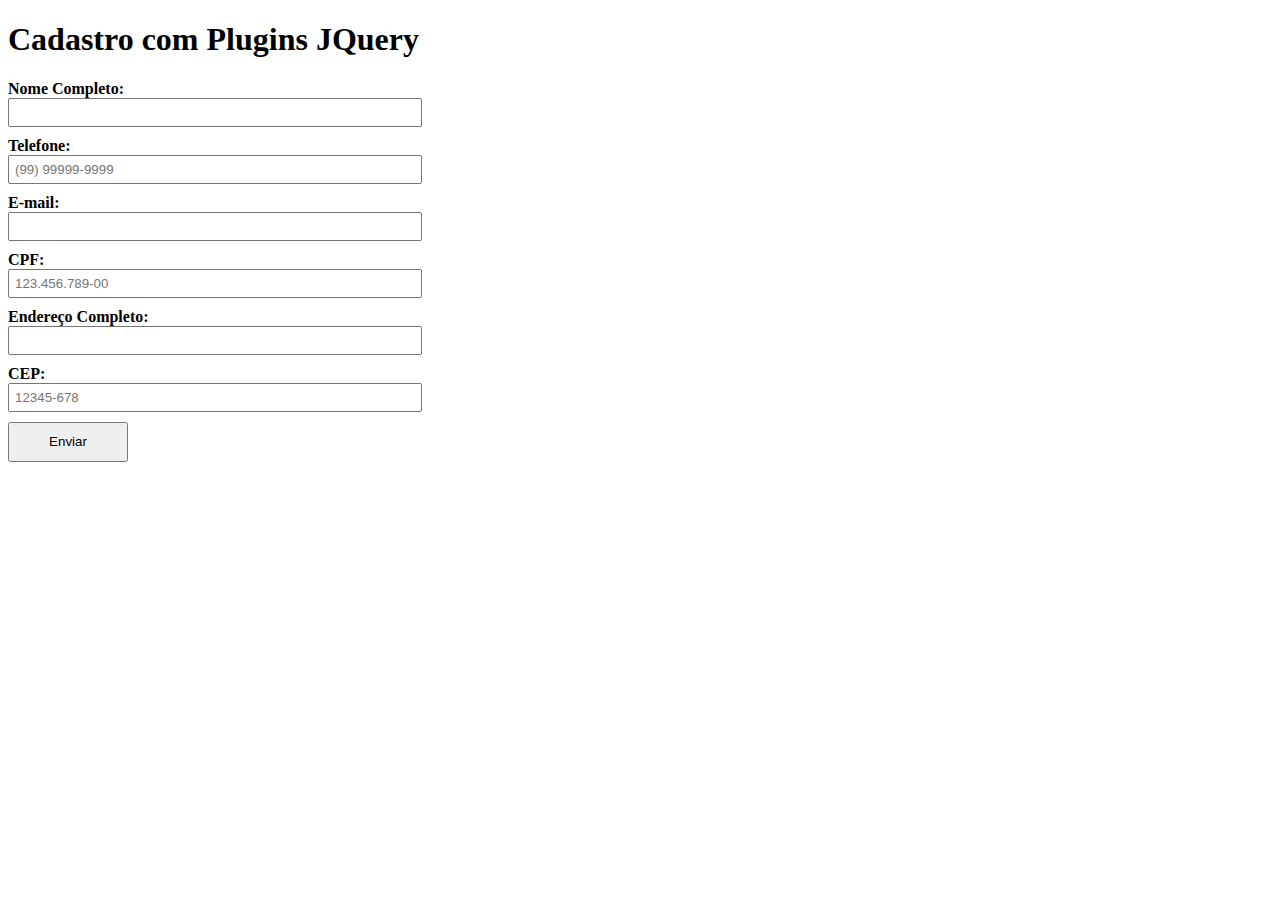
<file: index.html>
<!DOCTYPE html>
<html lang="pt-br">
<head>
    <meta charset="UTF-8">
    <meta http-equiv="X-UA-Compatible" content="IE=edge">
    <meta name="viewport" content="width=device-width, initial-scale=1.0">
    <title>Cadastro com Plugins JQuery</title>
    <link rel="stylesheet" href="main.css">
</head>
<body>
    <div class="container">
        <header>
                <h1>Cadastro com Plugins JQuery</h1>
        </header>
        <form>
            <div class="formulario">
                <label for="nome">Nome Completo:</label>
                <input type="text" id="nome" name="nome">
            </div>
            <div class="formulario">
                <label for="telefone">Telefone:</label>
                <input type="tel" id="telefone" name="telefone">
            </div>
            <div class="formulario">
                <label for="email">E-mail:</label>
                <input type="email" id="email" name="email">
            </div>
            <div class="formulario">
                <label for="cpf">CPF:</label>
                <input type="text" id="cpf" name="cpf">
            </div>
            <div class="formulario">
                <label for="endereco">Endereço Completo:</label>
                <input id="endereco" name="endereco">
            </div>
            <div class="formulario">
                <label for="cep">CEP:</label>
                <input id="cep" name="cep">
            </div>
            <button type="submit">Enviar</button>
        </form>
    </div>
    <script type="text/javascript" src="//code.jquery.com/jquery-1.11.0.min.js"></script>
    <script src="./js/jquery.mask.min.js"></script>
    <script src="./js/jquery.validate.min.js"></script>
    <script src="./js/messages_pt_PT.min.js"></script>
    <script src="./js/main.js"></script>
</body>
</html>
</file>
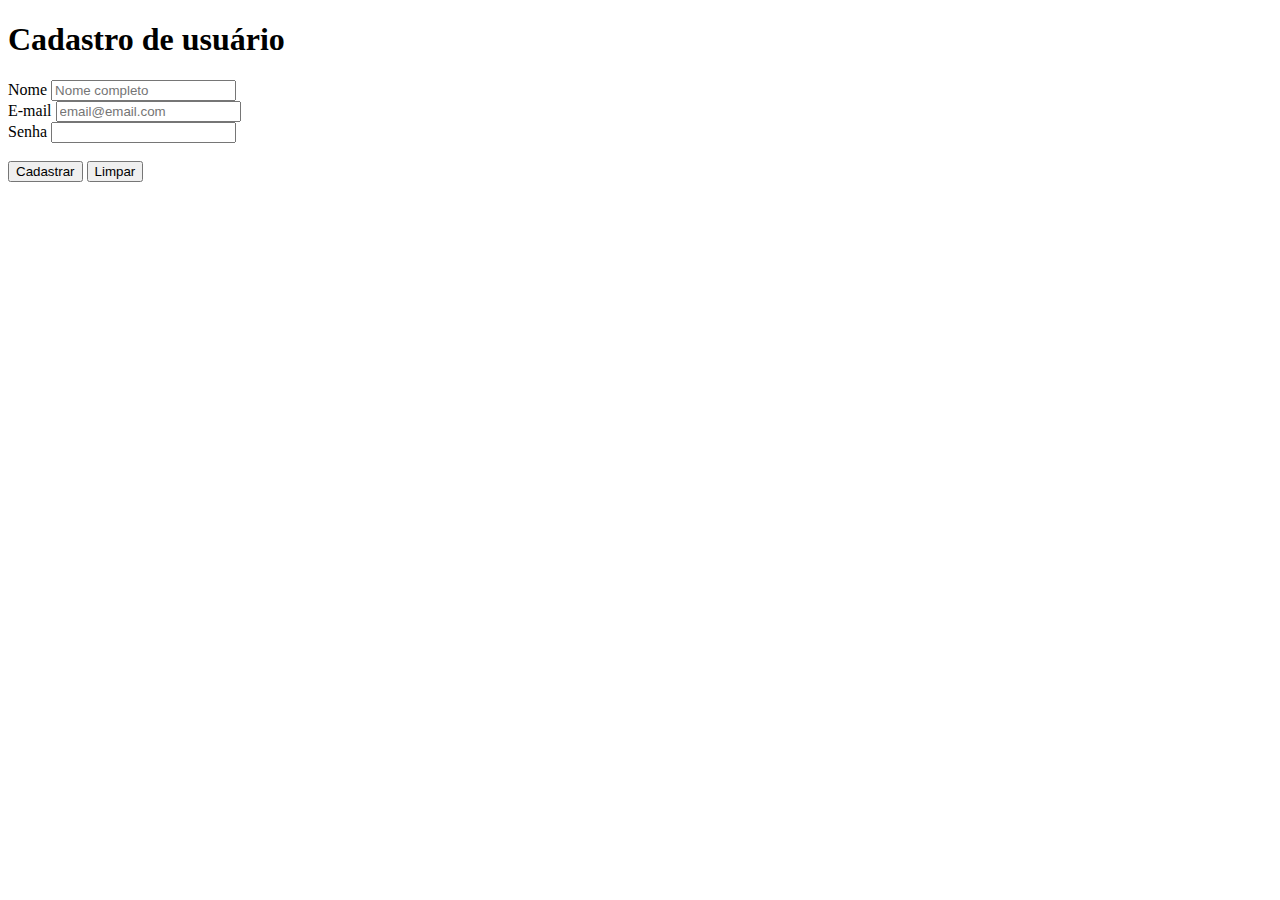
<file: Cadastro.html>
<!DOCTYPE html>
<html lang="pt-br">
<head>
    <meta charset="UTF-8">
    <meta http-equiv="X-UA-Compatible" content="IE=edge">
    <meta name="viewport" content="width=device-width, initial-scale=1.0">
    <title>Cadastro de usuário</title>
</head>
<body>
    <header>
        <h1>Cadastro de usuário</h1>
    </header>
    <form>
        <label for="nome_completo">Nome</label>
        <input id="nome_completo" type="text" placeholder="Nome completo" /><br />
        <label for="email_pessoal">E-mail</label>
        <input id="email_pessoal" type="email" placeholder="email@email.com" /><br />
        <label for="senha">Senha</label>
        <input id="senha" type="password" /><br/>
        <br>
        <button type="submit">
            Cadastrar
        </button>
        <button type="reset">
            Limpar
        </button>
    </form>
</body>
</html>
</file>
<file: main.css>
.formulario, button {
    margin-top: 10px;
}

.formulario label {
    font-weight: bold;
    display: block;
    text-align: left; 
}

.formulario input{
    width: 100%;
    display: block;
    padding: 5px;
}

form {
    max-width: 400px;
}

form button {
    max-width: 120px;
    width: 100%;
    height: 40px;
    cursor: pointer;
}
</file>
